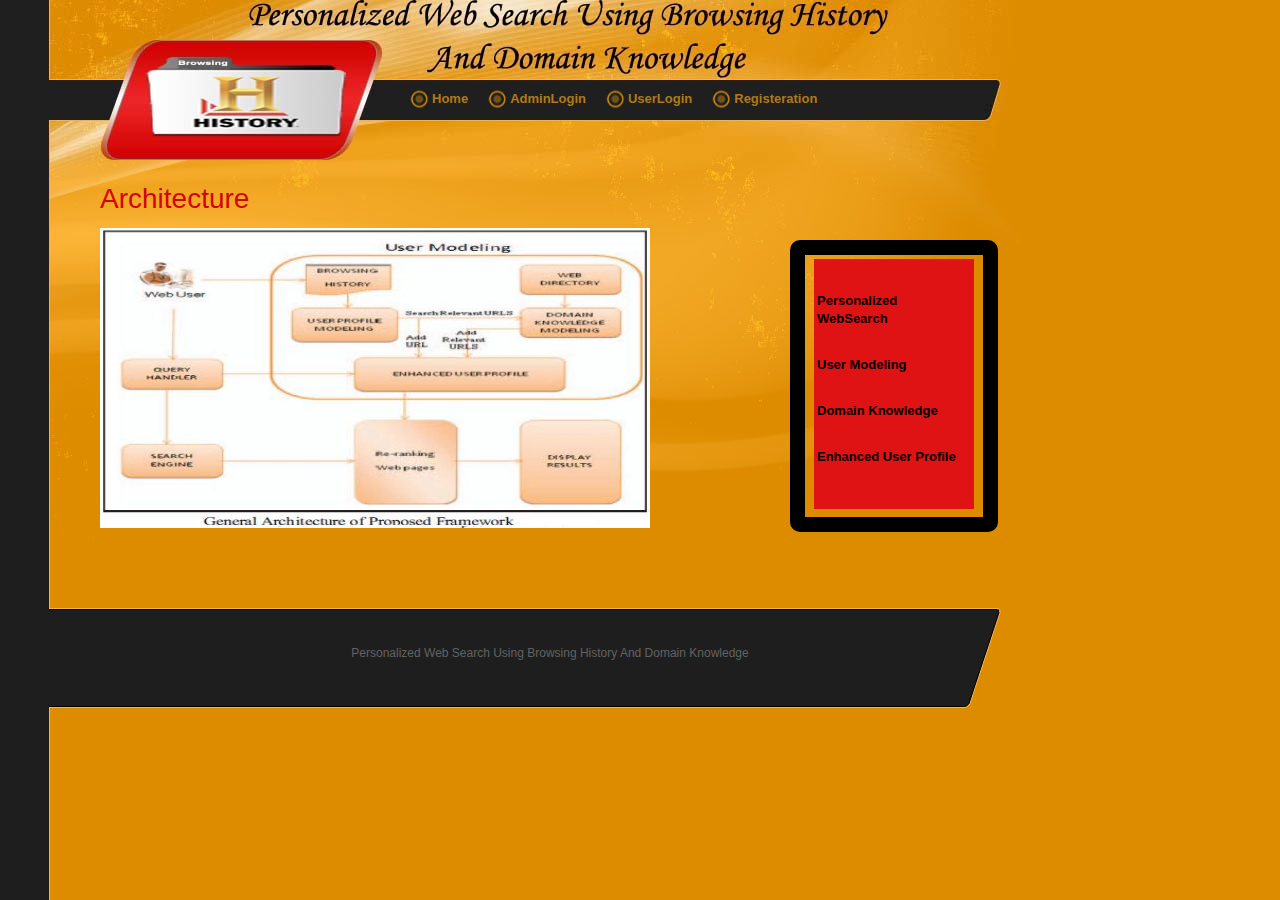
<file: index.html>
<!DOCTYPE html PUBLIC "-//W3C//DTD XHTML 1.0 Transitional//EN" "http://www.w3.org/TR/xhtml1/DTD/xhtml1-transitional.dtd">
<html xmlns="http://www.w3.org/1999/xhtml">
<head>
<meta http-equiv="Content-Type" content="text/html; charset=utf-8" />
<title>Personalized Web Search Using Browsing History And Domain Knowledge</title>
<meta name="keywords" content="orange spice, contacts, css templates, CSS, HTML" />
<meta name="description" content="Orange Spice Contacts - Free CSS Template provided by templatemo.com" />
<link href="templatemo_style.css" rel="stylesheet" type="text/css" />
</head>
<body>
<div id="templatemo_header">

	<div id="site_title">
        
    </div> <!-- end of site_title -->
   
    <div id="templatemo_menu">
        <ul>
            <li><a href="index.html">Home</a></li>
            <li><a href="admin.jsp">AdminLogin</a></li>
            <li><a href="user.jsp">UserLogin</a></li>
			<li><a href="register.jsp">Registeration</a></li>
        </ul>    	
    </div> <!-- end of templatemo_menu -->
    
    <div class="cleaner"></div>
</div> <!-- end of templatemo_header -->

<div id="templatemo_content">
	
    <div class="content_box">
    
    	<div class="col_w670">
        
        	<h2>Architecture</h2>
            
 <img src="images/6.JPG" height="300" width="550">
            
                        
          <div class="h30"></div>
            
            
                
        </div>
        
        <div class="col_w210 last_col">
        	
   
                
            <div class="h50"></div>
        
        	  
    
         
            
            <div class="h50">
			<fieldset style="border: 15px solid #000000 ;
border-radius: 10px ;
-moz-border-radius: 10px ;
-webkit-border-radius: 10px ; width:160px;  margin: 0px 0px;">
			<table height="250" bgcolor="#DF1314">
			<tr>
			<td bgcolor="#DF1314">
			<p><font size="2"><strong>Personalized WebSearch</strong></font></p><br>
	  <p><font size="2"><strong>User Modeling</strong></font></p><br>
	   <p><font size="2"><strong>Domain Knowledge</strong></font></p><br>
	    <p><font size="2"><strong>Enhanced User Profile</strong></font></p>
   </td>
         </tr>
         </table>
              </fieldset>
            </div>
            
           
        </div>
        
        <div class="cleaner"></div>
        
    </div>
    
    <div class="cleaner"></div>
</div> <!-- end of templatemo_content -->

<div id="templatemo_footer">

	<br><br>
    	<p align="center">Personalized Web Search Using Browsing History And Domain Knowledge</p>
    
    
</div> <!-- end of templatemo_footer -->

</body>
</html>
</file>
<file: templatemo_style.css>
/*
Credit: http://www.templatemo.com
*/

body {
	margin: 0px;
	padding: 0px;
	color: #000;
	font-family: Tahoma, Geneva, sans-serif;
	font-size: 12px;
	line-height: 1.5em; 
	background-color: #dd8c00;
	background-image: url(images/templatemo_body.jpg);
	background-repeat: repeat-y;
	background-position: left
}

.home { background-image: url(images/templatemo_home_body.jpg) } 

a, a:link, a:visited { color: #990000; text-decoration: none; }
a:hover { color: #FFFFFF; text-decoration: underline; }

p { margin: 0 0 10px 0; padding: 0; }
img { border: none; }

h1, h2, h3, h4, h5, h6 { color: #d30404; font-weight: normal }
h1 { font-size: 34px; margin: 0 0 30px 0; padding: 5px 0; }
h2 { font-size: 28px; margin: 0 0 20px 0; padding: 0; }
h3 { font-size: 21px; margin: 0 0 15px; padding: 0; color: #ae0000; }
h4 { font-size: 18px; margin: 0 0 15px; padding: 0; }
h5 { font-size: 16px; margin: 0 0 10px; padding: 0; }
h6 { font-size: 14px; margin: 0 0 5px; padding: 0; }

.cleaner { clear: both }
.h10 { height: 10px }
.h20 { height: 20px }
.h30 { height: 30px }
.h40 { height: 40px }
.h50 { height: 50px }
.h60 { height: 60px }

a.more { color: #d60909; font-weight: bold; /* text-shadow: 1px 1px 1px #ff6767 */ }
a.more span { font-weight: bold; margin-left: 5px; }
a.more:hover { text-decoration: none }
a.more:hover span { font-weight: bold; margin-left: 10px }


.float_l { float: left }
.float_r { float: right }

.image_wrapper { display: inline-block; border: 1px solid #ccc; padding: 4px; background: none; margin-bottom: 5px }
.image_fl { float: left; margin: 3px 15px 0 0 }
.image_fr { float: right; margin: 3px 0 0 15px }

blockquote { font-style: italic; margin-left: 10px}
cite { font-weight: bold; color:#000 }
cite span { color: #333 }
em { color: #000; font-weight: 700 }

.tmo_list { margin: 0 0 0 10px; padding: 0; list-style: none }
.tmo_list li { color: #990000; margin: 0; padding: 3px 0 3px 15px; background: transparent url(images/templatemo_list.png) no-repeat scroll 0 8px }
.tmo_list li a { color: #990000; }
.tmo_list li a:hover { color: #FFFFFF; }

#templatemo_header { width: 920px; height: 160px; padding: 0 50px; background: url(images/15.jpg) left top }

#site_title a {
	float: left;
	display: block;
	width: 210px;
	height: 80px;
	margin: 60px 0 0 85px;
	font-size: 24px;
	color: #fff;
	text-indent: -10000px;
	font-weight: normal;
	text-decoration: none;
	
}

#header_right { float: right;  padding-top: 10px; display: inline-block; }

#templatemo_menu { float: right; width: 560px; height: 40px; margin: 80px 20px 0 0 }
#templatemo_menu ul { margin: 0; padding: 10px 0 0 0; list-style: none; }
#templatemo_menu ul li { padding: 0; margin: 0; display: inline; }
#templatemo_menu ul li a {
	float: left;
	display: block;
	padding-left: 22px;
	margin-left: 20px;
	font-size: 13px;
	color: #b17917;
	text-decoration: none;
	font-weight: bold;
	text-align: center; 
	outline: none;
	background:url(images/templatmeo_menu.jpg) left center no-repeat
}

#templatemo_menu ul li a:hover, #templatemo_menu ul .current { color: #ffa200; background: url(images/templatemo_menu_hover.jpg) left center no-repeat }

#templatemo_content { width: 900px; padding: 30px 20px 0 100px; background: url(images/templatemo_main.jpg) left top no-repeat }

.content_box { clear: both; margin-bottom: 50px }
.col_w210 { float: left; width: 210px; margin-right: 20px; }


.newsletter_box { color: #fff; background: url(images/newsletter_box.png) no-repeat top left; height: 85px; width: 170px; padding: 45px 20px 20px }
.newsletter_box p { margin-bottom: 5px }

#newsletter_email { width: 162px; margin-bottom: 5px; padding: 3px; background: #990000; border: 1px solid #FFFFFF; color: #FFFFFF; }
#subscribe { float: right; background: #990000; border: 1px solid #FFFFFF; color: #FFFFFF; padding: 3px 6px; margin: 0px; }

.col_w670 {
	float: left;
	width: 650px;
	padding-right: 20px;
	margin-right: 20px;
}

.col_w430 {
	float: left;
	width: 420px;
	padding-right: 20px;
	margin-right: 20px;
}

.last_col { margin: 0 }

.post_section { clear: both; padding-bottom: 30px; margin-bottom: 30px; border-bottom: 1px solid #ab6c00;  }

.post_section h1 { margin: 0 0 5px 0; padding: 10px 0 5px 0; line-height: 34px; background: url(images/templatemo_header.png) no-repeat bottom left; }

.post_section .post_content { clear: both; margin: 20px 0 0; }
.post_content .left { float: left; width: 170px; }
.post_content .left img { width: 160px; height: 120px; }
.post_content .right { float: right; width: 450px; }
.post_section p { padding-bottom: 5px; margin-bottom: 8px; }

#contact_form { width: 440px;  padding: 0; }
#contact_form form { margin: 0px; padding: 0px; }

#contact_form form .input_field { 
	font-family: Verdana, Arial, Helvetica, sans-serif;
	font-size: 12px;
	color: #000; 
	width: 360px; 
	padding: 5px; 
	background: #fff; 
	border: 1px solid #7c4f01; 
}

#contact_form form label { display: block; color: #000; width: 100px; margin-top: 10px; margin-bottom: 5px; font-size: 14px; }

#contact_form form textarea {
	font-family: Verdana, Arial, Helvetica, sans-serif;
	font-size: 12px;
	color: #000;
	width: 428px;
	height: 200px;
	padding: 5px;
	background: #fff; 
	border: 1px solid #7c4f01;
}
	
#contact_form form .submit_btn { margin: 5px 0px 0px 0px; padding: 5px 10px; background: #fff; border: 1px solid #7c4f01; }

#templatemo_footer { width: 900px; height: 100px; padding: 0 20px 0 100px; margin-bottom: 50px;
	color: #626262;
	background: url(images/templatemo_footer.jpg) left top no-repeat }

#templatemo_footer a { color: #928f8a }
#footer_logo { float: left; width: 180px; background: url(images/templatemo_footer_divider.png) right top no-repeat; padding: 20px 60px 20px 0; }

#footer_right { float: right; width: 550px; padding: 20px 50px 20px; }
</file>
